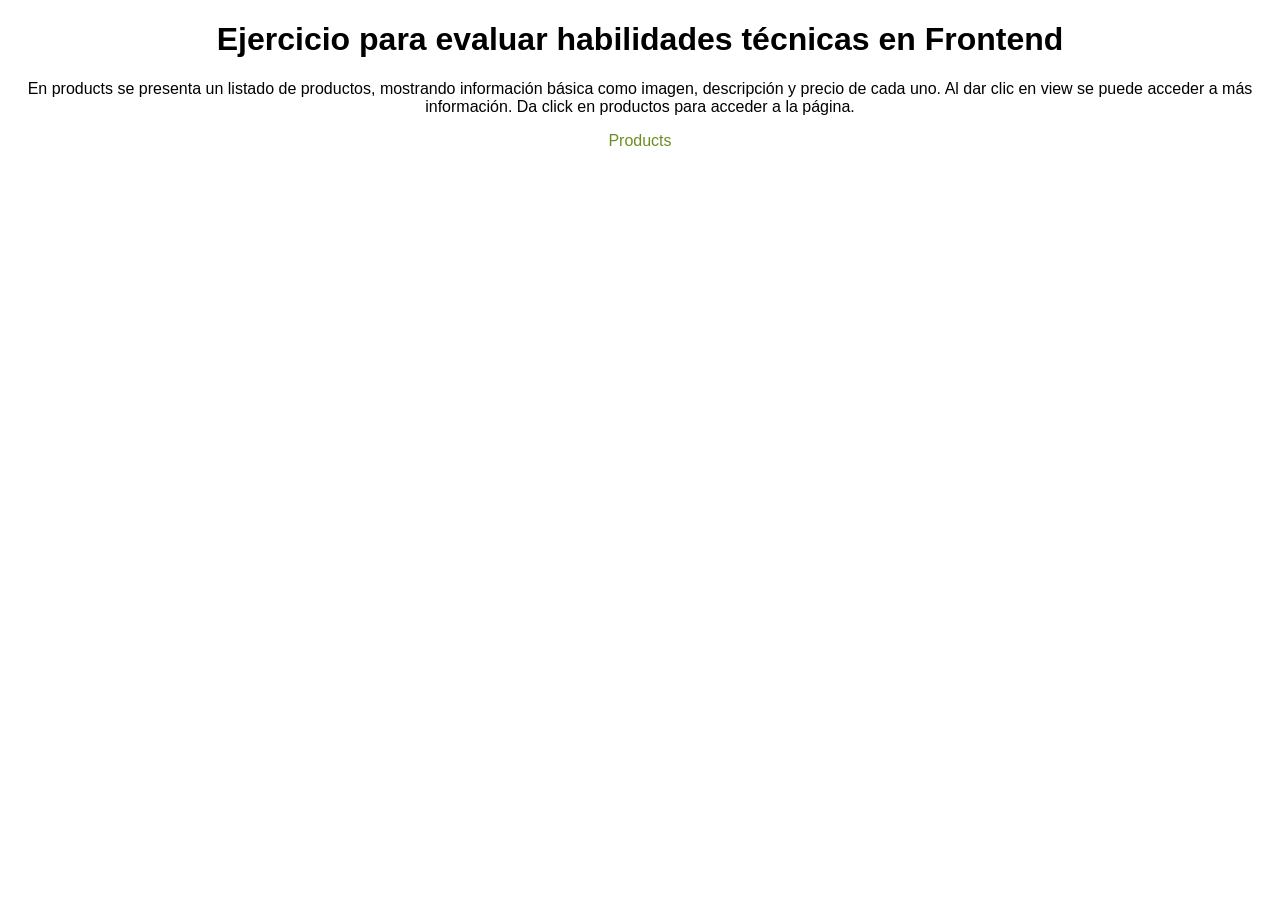
<file: html/index.html>
<!DOCTYPE html>
<html lang="en">
<head>
    <meta charset="UTF-8">
    <meta name="viewport" content="width=device-width, initial-scale=1.0">
    <link rel="stylesheet" href="./style.css">

    <title>Ejercicio para evaluar habilidades técnicas en Frontend</title>
</head>
<body>

    <h1>Ejercicio para evaluar habilidades técnicas en Frontend</h1>
    <p>
  En products se presenta un listado de productos,
  mostrando información básica como imagen, descripción y precio de cada uno. Al dar clic en view se puede acceder a más información. Da click en productos para acceder a la página.
</p>
    

  <a href="products.html" >
    Products
  </a>
</body>
</html>
</file>
<file: html/style.css>
a {
  text-decoration: none;
  color: olivedrab;
}

body {
  text-align: center;
  font-family: Arial, Helvetica, sans-serif;
}
</file>
